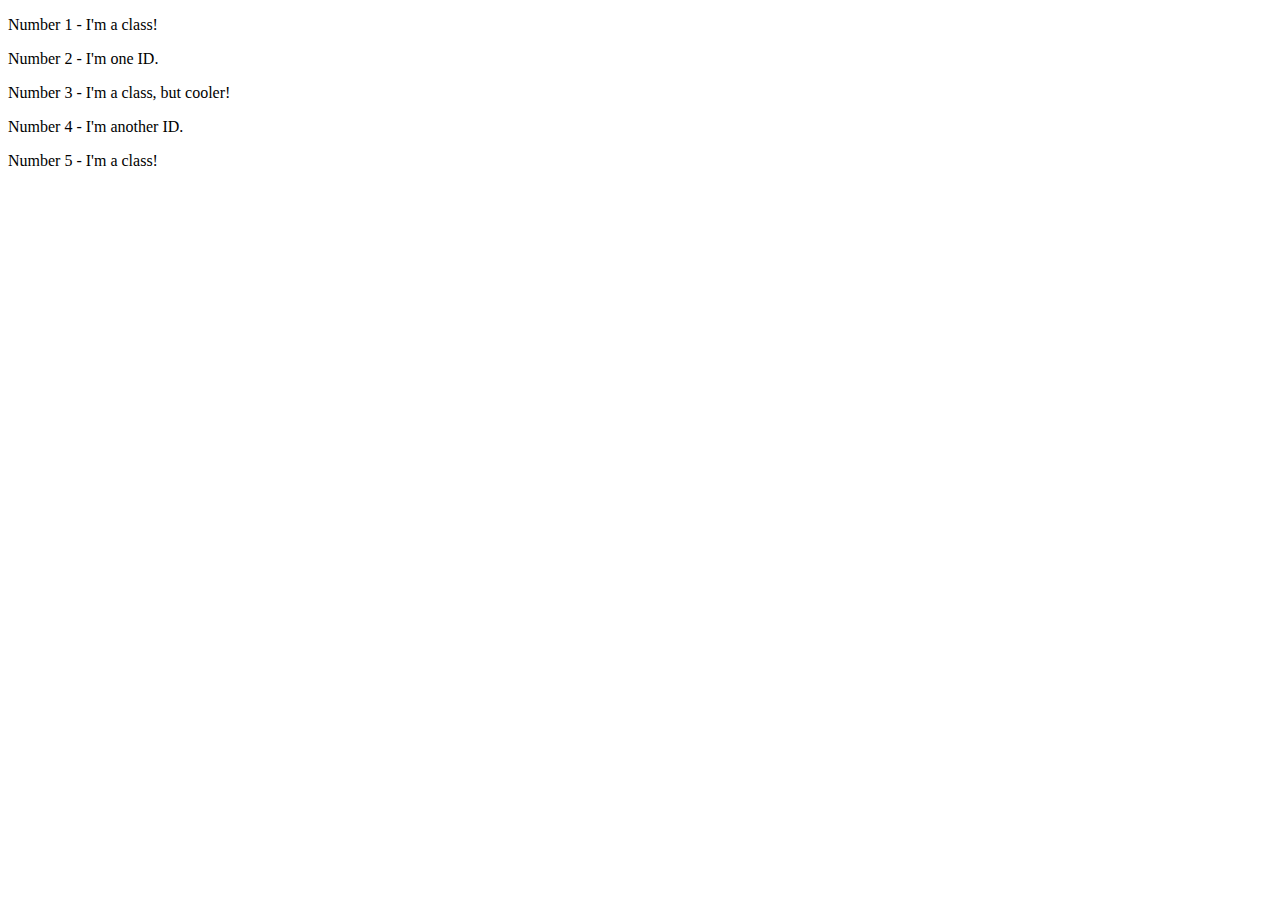
<file: index.html>
<!DOCTYPE html>
<html lang="en">
  <head>
    <meta charset="UTF-8">
    <meta http-equiv="X-UA-Compatible" content="IE=edge">
    <meta name="viewport" content="width=device-width, initial-scale=1.0">
    <title>Class and ID Selectors</title>
    <link rel="stylesheet" href="excercise_two.css">
  </head>
  <body>
    <p class="odds">Number 1 - I'm a class!</p>
    <div id="second">Number 2 - I'm one ID.</div>
    <p class="odds third">Number 3 - I'm a class, but cooler!</p>
    <div id="fourth">Number 4 - I'm another ID.</div>
    <p class="odds">Number 5 - I'm a class!</p>
  </body>
</html>
</file>
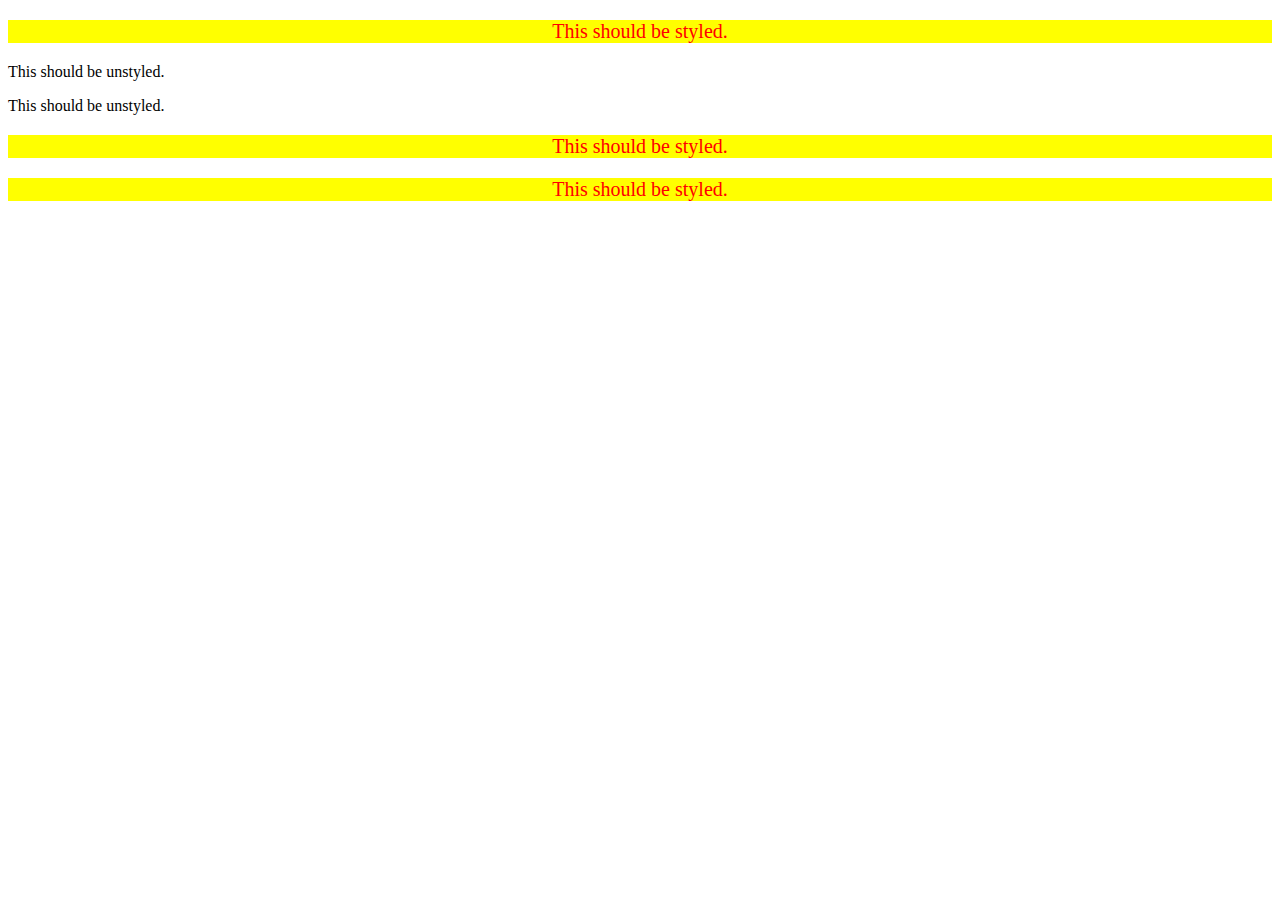
<file: five/index.html>
<!DOCTYPE html>
<html lang="en">
  <head>
    <meta charset="UTF-8">
    <meta http-equiv="X-UA-Compatible" content="IE=edge">
    <meta name="viewport" content="width=device-width, initial-scale=1.0">
    <title>Descendant Combinator</title>
    <link rel="stylesheet" href="style.css">
  </head>
  <body>
    <div class="container">
      <p class="text">This should be styled.</p>
    </div>
    <p class="text">This should be unstyled.</p>
    <p class="text">This should be unstyled.</p>
    <div class="container">
      <p class="text">This should be styled.</p>
      <p class="text">This should be styled.</p>
    </div>
  </body>
</html>
</file>
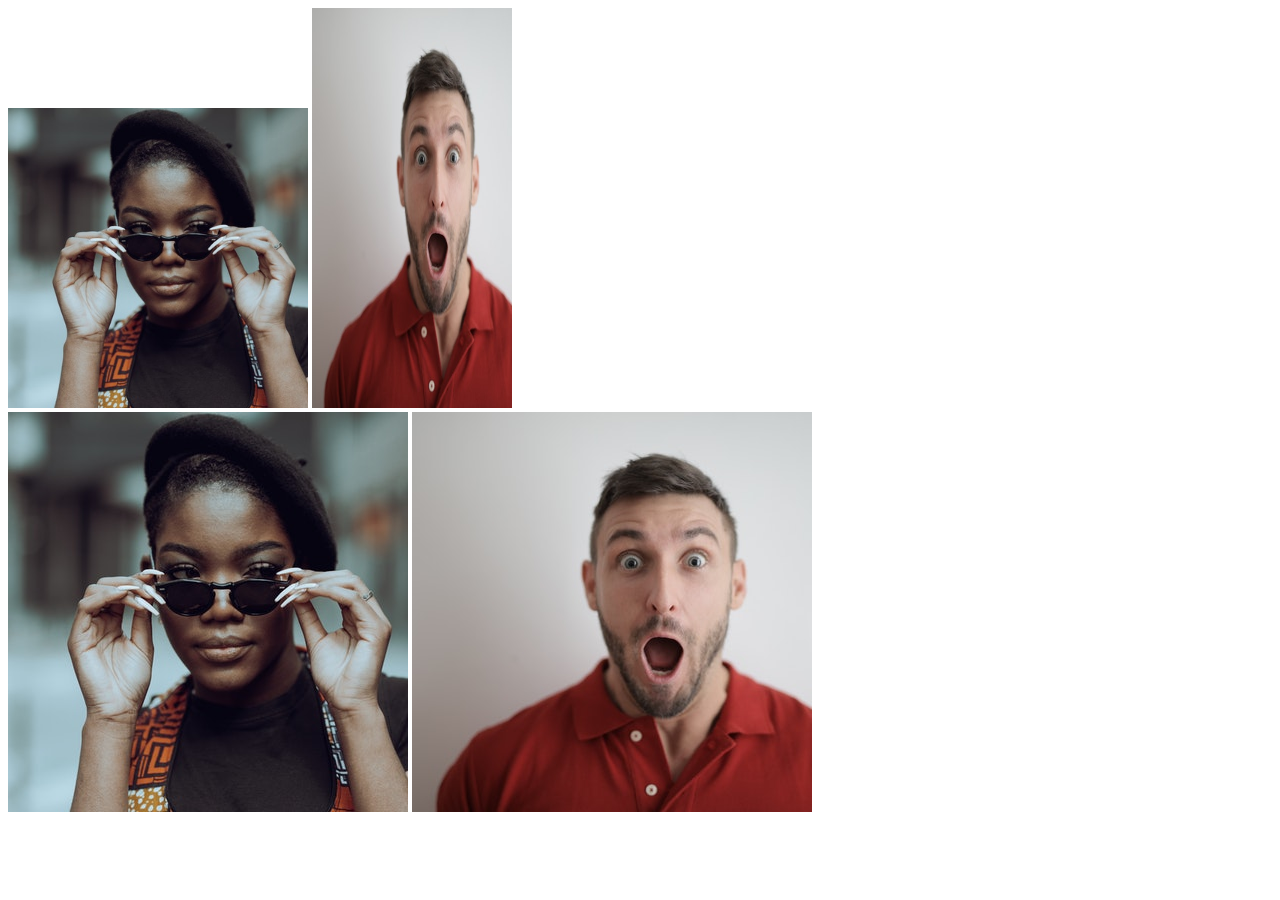
<file: four/index.html>
<!DOCTYPE html>
<html lang="en">
  <head>
    <meta charset="UTF-8">
    <meta http-equiv="X-UA-Compatible" content="IE=edge">
    <meta name="viewport" content="width=device-width, initial-scale=1.0">
    <title>Chaining Selectors</title>
    <link rel="stylesheet" href="style.css">
  </head>
  <body>
    <!-- Use the classes BELOW this line -->
    <div>
      <img class="avatar proportioned" src="./pexels-katho-mutodo-8434791.jpg" alt="">
      <img class="avatar distorted" src="./pexels-andrea-piacquadio-3777931.jpg" alt="">
    </div>
    <!-- Use the classes ABOVE this line -->
    <div>
      <img class="original proportioned" src="./pexels-katho-mutodo-8434791.jpg" alt="">
      <img class="original distorted" src="./pexels-andrea-piacquadio-3777931.jpg" alt="">
    </div>
  </body>
</html>
</file>
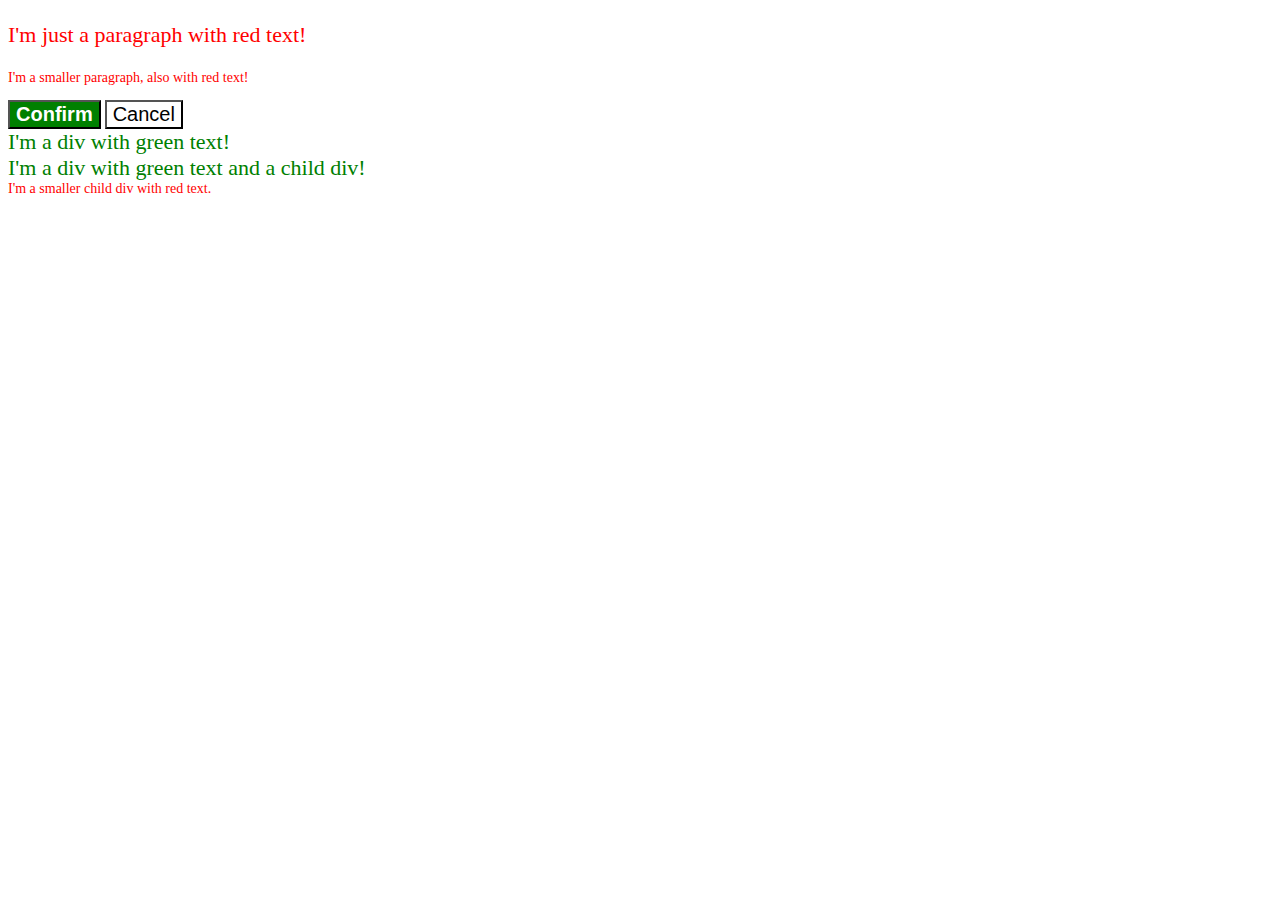
<file: six/index.html>
<!DOCTYPE html>
<html lang="en">
  <head>
    <meta charset="UTF-8">
    <meta http-equiv="X-UA-Compatible" content="IE=edge">
    <meta name="viewport" content="width=device-width, initial-scale=1.0">
    <title>Fix the Cascade</title>
    <link rel="stylesheet" href="style.css">
  </head>
  <body>
    <p class="para">I'm just a paragraph with red text!</p>
    <p class="para small-para">I'm a smaller paragraph, also with red text!</p>

    <button id="confirm-button" class="button confirm">Confirm</button>
    <button id="cancel-button" class="button cancel">Cancel</button>

    <div class="text">I'm a div with green text!</div>
    <div class="text">I'm a div with green text and a child div!
      <div class="text child">I'm a smaller child div with red text.</div>
    </div>
  </body>
</html>
</file>
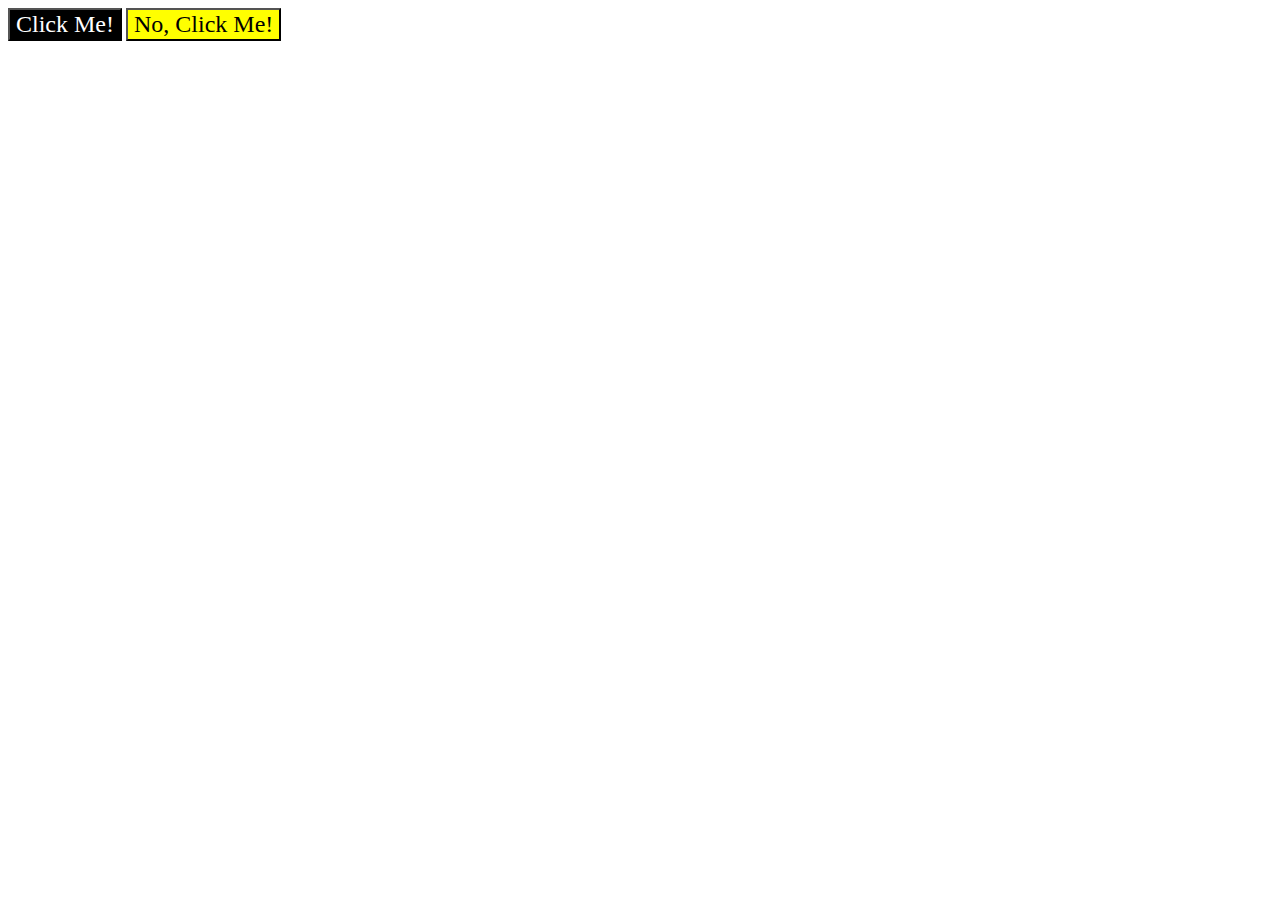
<file: three/index.html>
<!DOCTYPE html>
<html lang="en">
  <head>
    <meta charset="UTF-8">
    <meta http-equiv="X-UA-Compatible" content="IE=edge">
    <meta name="viewport" content="width=device-width, initial-scale=1.0">
    <title>Grouping Selectors</title>
    <link rel="stylesheet" href="style.css">
  </head>
  <body>
    <button class="btn_text btn_1">Click Me!</button>
    <button class="btn_text btn_2" >No, Click Me!</button>
  </body>
</html>
</file>
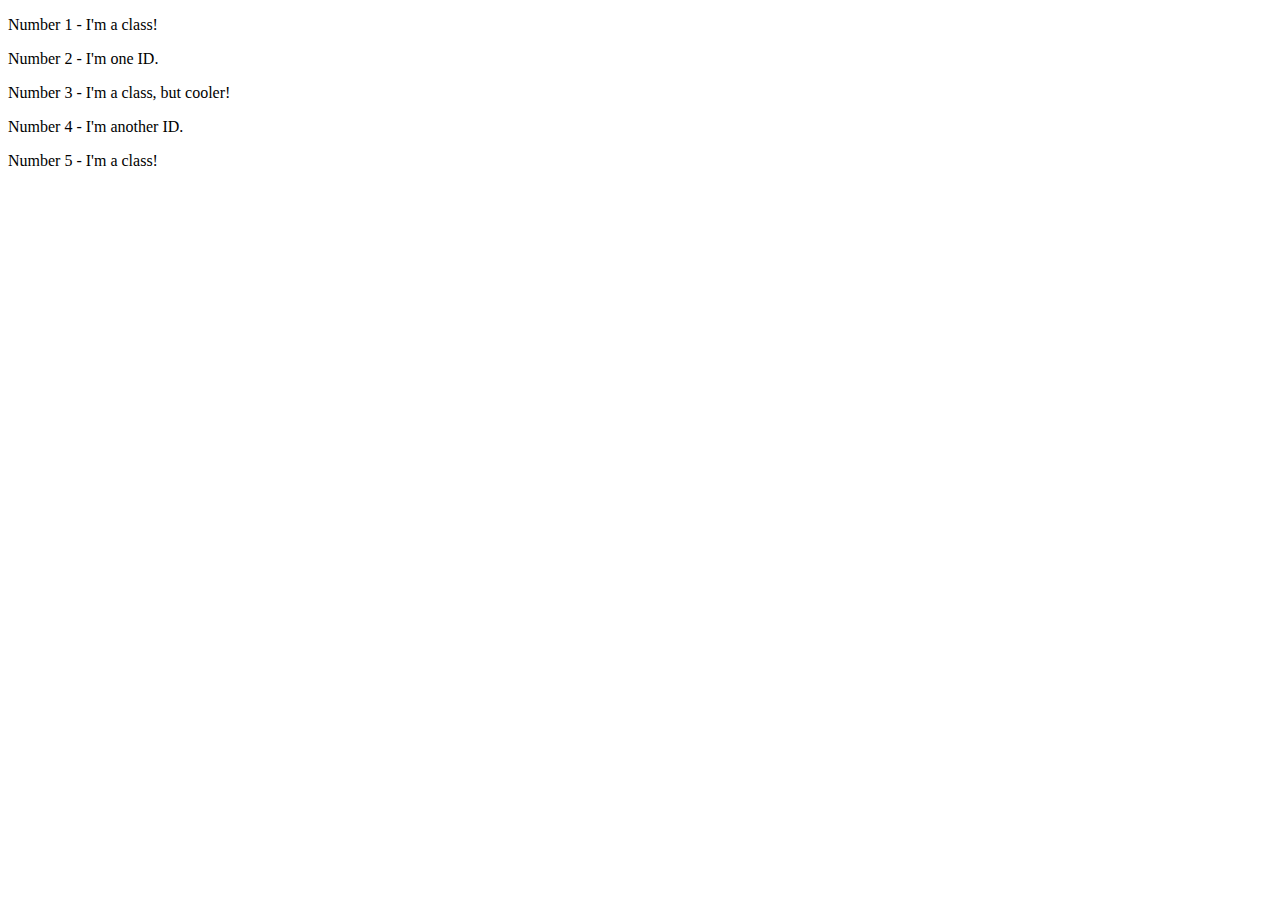
<file: excercise_two.html>
<!DOCTYPE html>
<html lang="en">
  <head>
    <meta charset="UTF-8">
    <meta http-equiv="X-UA-Compatible" content="IE=edge">
    <meta name="viewport" content="width=device-width, initial-scale=1.0">
    <title>Class and ID Selectors</title>
    <link rel="stylesheet" href="excercise_two.css">
  </head>
  <body>
    <p class="odds">Number 1 - I'm a class!</p>
    <div id="second">Number 2 - I'm one ID.</div>
    <p class="odds third">Number 3 - I'm a class, but cooler!</p>
    <div id="fourth">Number 4 - I'm another ID.</div>
    <p class="odds">Number 5 - I'm a class!</p>
  </body>
</html>
</file>
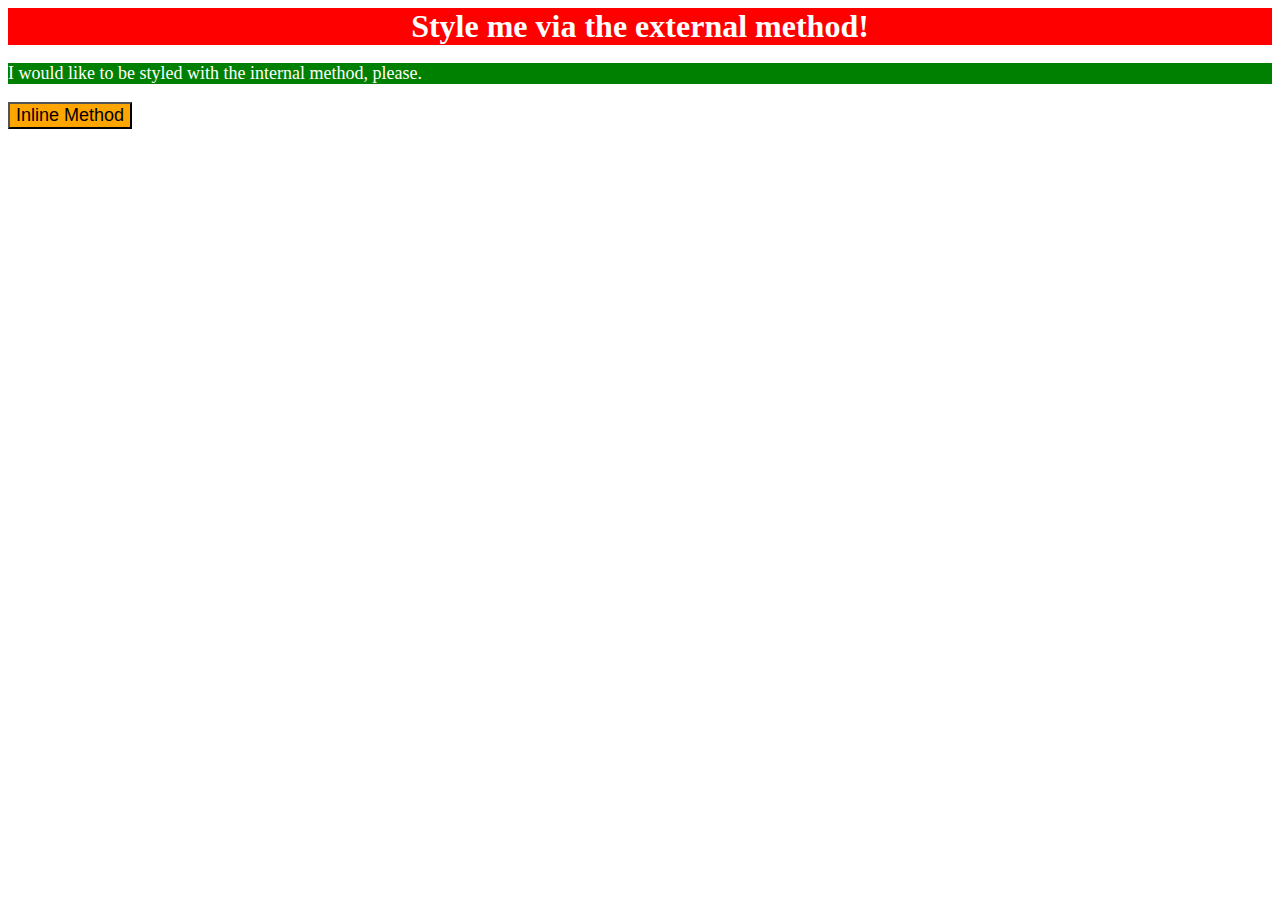
<file: one/excercise_one.html>
<!DOCTYPE html>
<html lang="en">
  <head>
    <meta charset="UTF-8">
    <meta http-equiv="X-UA-Compatible" content="IE=edge">
    <meta name="viewport" content="width=device-width, initial-scale=1.0">
    <title>Methods for Adding CSS</title>

    <link rel="stylesheet" href="excercise_one.css">
    <style>
        p {
            background-color: green;
            color: white;
            font-size: 18px;
        }
    </style>
  </head>
  <body>
    <div>Style me via the external method!</div>
    <p>I would like to be styled with the internal method, please.</p>
    <button style="background-color: orange; font-size: 18px;">Inline Method</button>
  </body>
</html>
</file>
<file: excercise_two.css>
odds{
background-color: #ffb5c0;
font-family: "Verdana", "Dejavu Sans", sans-serif ;
}
second{
color: #0000ff;
font-size: 36px;
}
third{
font-size: 34px;
}
fourth{
background-color: #90ee90;
font-size: 24px;
font-weight: bold;
}
</file>
<file: five/style.css>
.container .text {
    background-color: yellow;
    color: red;
    font-size: 20px;
    text-align: center;
}
</file>
<file: four/style.css>
.avatar.proportioned{
    width: 300px;
    height: auto;
}
.avatar.distorted{
    width: 200px;
    height: 400px;
}
</file>
<file: six/style.css>
.para,div .text.child{
  color: hsl(0, 100%, 50%);
}

.para.small-para, .text.child {
  font-size: 14px;
}

.para {
  font-size: 22px;
}

#confirm-button {
  background: green;
  color: white;
  font-weight: bold;
} 

.button {
  background-color: rgb(255, 255, 255);
  color: rgb(0, 0, 0);
  font-size: 20px;
}

div.text {
    color: green;
    font-size: 22px;
  }
</file>
<file: three/style.css>
.btn_text {
    font-family: "Times New Roman", Helvetica, sans-serif;
    font-size: 24px;

}
.btn_1{
    background-color: #000000;
    color: #ffffff;
}
.btn_2{
    background-color: #ffff00;
}
</file>
<file: one/excercise_one.css>
div {
background-color: red;
color: white;
font-size: 32px;
text-align: center;
font-weight: bold;
}
</file>
